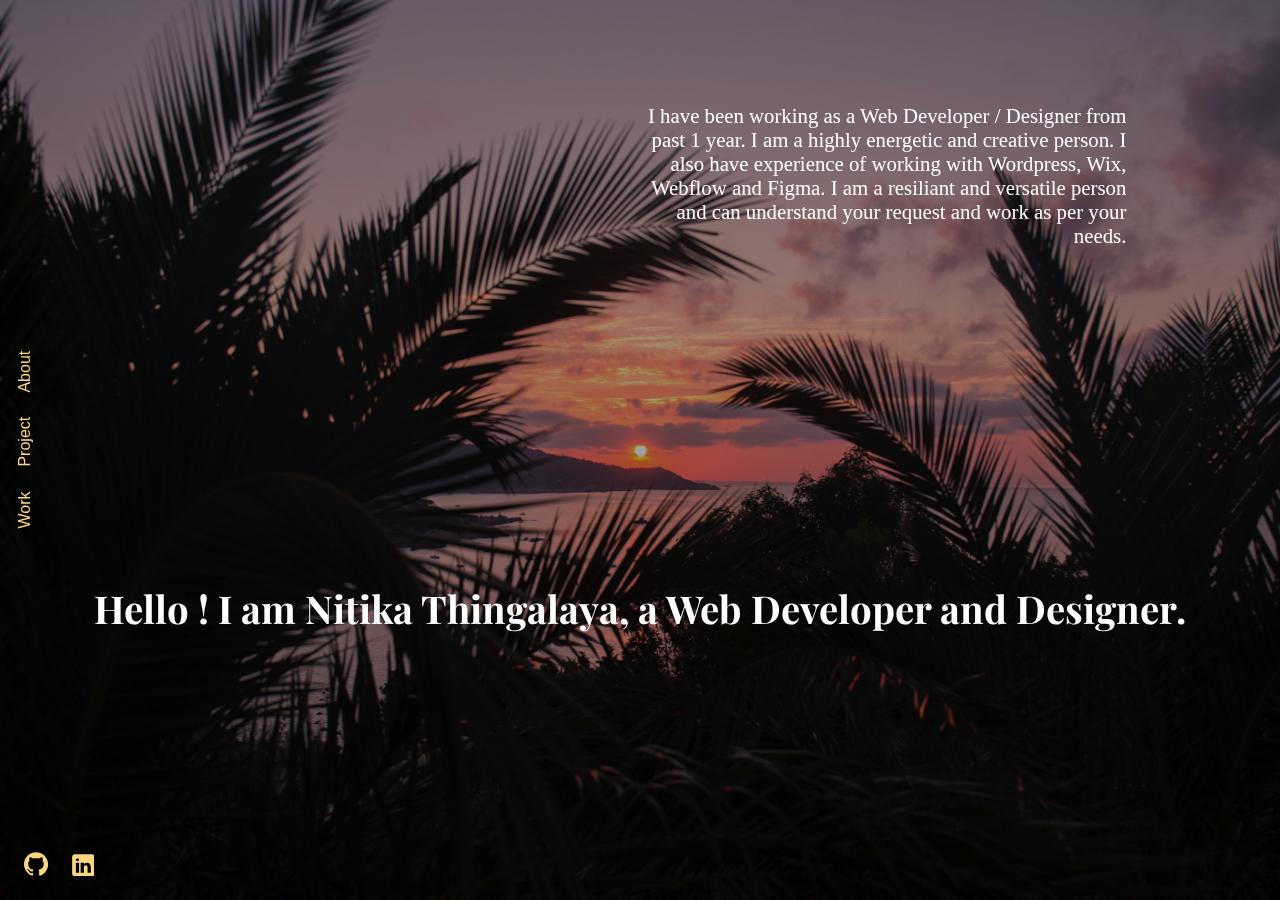
<file: main.html>
<!DOCTYPE html>
<html lang="en" class="no-js">
	<head>
		<meta charset="UTF-8" />
		<meta name="viewport" content="width=device-width, initial-scale=1">
		<title>Home | Nitika Thingalaya</title>
		<meta name="description" content="Get a small introduction about me" />
		<meta name="keywords" content="portfolio, best portfolio, ui/ux, Designer,web designer,website" />
		<meta name="author" content="Nitika Thingalaya" />
		<link rel="shortcut icon" href="faviconNT.png">
		<link href="https://fonts.googleapis.com/css?family=IM+Fell+English|Playfair+Display:900" rel="stylesheet">
		<link rel="stylesheet" type="text/css" href="base.css" />
		<link rel="stylesheet" type="text/css" href="main.css" />
		
		<script>document.documentElement.className="js";var supportsCssVars=function(){var e,t=document.createElement("style");return t.innerHTML="root: { --tmp-var: bold; }",document.head.appendChild(t),e=!!(window.CSS&&window.CSS.supports&&window.CSS.supports("font-weight","var(--tmp-var)")),t.parentNode.removeChild(t),e};supportsCssVars()||alert("Please view this demo in a modern browser that supports CSS Variables.");</script>
	</head>
	<body class="demo-1 loading">
		<svg class="hidden">
			<symbol id="icon-arrow" viewBox="0 0 24 24">
				<title>arrow</title>
				<polygon points="6.3,12.8 20.9,12.8 20.9,11.2 6.3,11.2 10.2,7.2 9,6 3.1,12 9,18 10.2,16.8 "/>
			</symbol>
			<symbol id="icon-drop" viewBox="0 0 24 24">
				<title>drop</title>
				<path d="M12,21c-3.6,0-6.6-3-6.6-6.6C5.4,11,10.8,4,11.4,3.2C11.6,3.1,11.8,3,12,3s0.4,0.1,0.6,0.3c0.6,0.8,6.1,7.8,6.1,11.2C18.6,18.1,15.6,21,12,21zM12,4.8c-1.8,2.4-5.2,7.4-5.2,9.6c0,2.9,2.3,5.2,5.2,5.2s5.2-2.3,5.2-5.2C17.2,12.2,13.8,7.3,12,4.8z"/><path d="M12,18.2c-0.4,0-0.7-0.3-0.7-0.7s0.3-0.7,0.7-0.7c1.3,0,2.4-1.1,2.4-2.4c0-0.4,0.3-0.7,0.7-0.7c0.4,0,0.7,0.3,0.7,0.7C15.8,16.5,14.1,18.2,12,18.2z"/>
			</symbol>
			<symbol id="icon-github" viewBox="0 0 32.6 31.8">
				<title>github</title>
				<path d="M16.3,0C7.3,0,0,7.3,0,16.3c0,7.2,4.7,13.3,11.1,15.5c0.8,0.1,1.1-0.4,1.1-0.8c0-0.4,0-1.4,0-2.8c-4.5,1-5.5-2.2-5.5-2.2c-0.7-1.9-1.8-2.4-1.8-2.4c-1.5-1,0.1-1,0.1-1c1.6,0.1,2.5,1.7,2.5,1.7c1.5,2.5,3.8,1.8,4.7,1.4c0.1-1.1,0.6-1.8,1-2.2c-3.6-0.4-7.4-1.8-7.4-8.1c0-1.8,0.6-3.2,1.7-4.4C7.4,10.7,6.8,9,7.7,6.8c0,0,1.4-0.4,4.5,1.7c1.3-0.4,2.7-0.5,4.1-0.5c1.4,0,2.8,0.2,4.1,0.5c3.1-2.1,4.5-1.7,4.5-1.7c0.9,2.2,0.3,3.9,0.2,4.3c1,1.1,1.7,2.6,1.7,4.4c0,6.3-3.8,7.6-7.4,8c0.6,0.5,1.1,1.5,1.1,3c0,2.2,0,3.9,0,4.5c0,0.4,0.3,0.9,1.1,0.8c6.5-2.2,11.1-8.3,11.1-15.5C32.6,7.3,25.3,0,16.3,0z"/>
			</symbol>
			<symbol id="icon-linkedin" viewBox="0 0 45 45">
				<title>github</title>
				<path d="M41,4H9C6.24,4,4,6.24,4,9v32c0,2.76,2.24,5,5,5h32c2.76,0,5-2.24,5-5V9C46,6.24,43.76,4,41,4z M17,20v19h-6V20H17z M11,14.47c0-1.4,1.2-2.47,3-2.47s2.93,1.07,3,2.47c0,1.4-1.12,2.53-3,2.53C12.2,17,11,15.87,11,14.47z M39,39h-6c0,0,0-9.26,0-10 c0-2-1-4-3.5-4.04h-0.08C27,24.96,26,27.02,26,29c0,0.91,0,10,0,10h-6V20h6v2.56c0,0,1.93-2.56,5.81-2.56 c3.97,0,7.19,2.73,7.19,8.26V39z"></path></symbol>
		</svg>
		<main>
			
			
			<div class="content content--fixed">
				
				<a class="github" href="https://github.com/niitiikaa/" title="Find more project on GitHub"><svg class="icon icon--github"><use xlink:href="#icon-github"></use></svg></a>
				<a class="linkedin" href="https://www.linkedin.com/in/nitika-thingalaya-54706b1aa/" title="Find me on LinkedIn"><svg class="icon icon--linkedin"><use xlink:href="#icon-linkedin"></use></svg></a>
			
				
			</div>
			
			<div class="content">

				
				<div class="glitch">
					<div class="glitch__img"></div>
					<div class="glitch__img"></div>
					<div class="glitch__img"></div>
					<div class="glitch__img"></div>
					<div class="glitch__img"></div>
				</div>
				
				<div class="frame">
					
					<div class="frame__links">
						<a href="../work/index.html">Work</a>
						<a href="../work/index.html">Project</a>
						<a href="../about/index.html">About</a>
					</div>
				</div>


				<h2 class="content__title">Hello ! I am Nitika Thingalaya, a Web Developer and Designer.</h2>
				
				<p class="content__text">I have been working as a Web Developer / Designer from past 1 year. I am a highly energetic and creative person. I also have experience of working with Wordpress, Wix, Webflow and Figma. I am a resiliant and versatile person and can understand your request and work as per your needs.</p>
			</div>
			
		</main>
		<script src="imagesloaded.pkgd.min.js"></script>
		<script src="demo.js"></script>
		
	</body>
</html>
</file>
<file: base.css>
article,aside,details,figcaption,figure,footer,header,hgroup,main,nav,section,summary{display:block;}audio,canvas,video{display:inline-block;}audio:not([controls]){display:none;height:0;}[hidden]{display:none;}html{font-family:sans-serif;-ms-text-size-adjust:100%;-webkit-text-size-adjust:100%;}body{margin:0;}a:focus{outline:thin dotted;}a:active,a:hover{outline:0;}h1{font-size:2em;margin:0.67em 0;}abbr[title]{border-bottom:1px dotted;}b,strong{font-weight:bold;}dfn{font-style:italic;}hr{-moz-box-sizing:content-box;box-sizing:content-box;height:0;}mark{background:#ff0;color:#000;}code,kbd,pre,samp{font-family:monospace,serif;font-size:1em;}pre{white-space:pre-wrap;}q{quotes:"\201C" "\201D" "\2018" "\2019";}small{font-size:80%;}sub,sup{font-size:75%;line-height:0;position:relative;vertical-align:baseline;}sup{top:-0.5em;}sub{bottom:-0.25em;}img{border:0;}svg:not(:root){overflow:hidden;}figure{margin:0;}fieldset{border:1px solid #c0c0c0;margin:0 2px;padding:0.35em 0.625em 0.75em;}legend{border:0;padding:0;}button,input,select,textarea{font-family:inherit;font-size:100%;margin:0;}button,input{line-height:normal;}button,select{text-transform:none;}button,html input[type="button"],input[type="reset"],input[type="submit"]{-webkit-appearance:button;cursor:pointer;}button[disabled],html input[disabled]{cursor:default;}input[type="checkbox"],input[type="radio"]{box-sizing:border-box;padding:0;}input[type="search"]{-webkit-appearance:textfield;-moz-box-sizing:content-box;-webkit-box-sizing:content-box;box-sizing:content-box;}input[type="search"]::-webkit-search-cancel-button,input[type="search"]::-webkit-search-decoration{-webkit-appearance:none;}button::-moz-focus-inner,input::-moz-focus-inner{border:0;padding:0;}textarea{overflow:auto;vertical-align:top;}table{border-collapse:collapse;border-spacing:0;}
*,
*::after,
*::before {
	box-sizing: border-box;
}

html {
	background: #1d2121;
}

body {
	font-family: -apple-system, BlinkMacSystemFont, "Segoe UI", Helvetica, Arial, sans-serif;
	min-height: 100vh;
	color: #57585c;
	color: var(--color-text);
	background-color: #fff;
	background-color: var(--color-bg);
	-webkit-font-smoothing: antialiased;
	-moz-osx-font-smoothing: grayscale;
}

/* Fade effect */
.js body {
	opacity: 0;
	transition: opacity 0.3s;
}

.js body.render {
	opacity: 1;
}

/* Page Loader */
.js .loading::before {
	content: '';
	position: fixed;
	z-index: 100000;
	top: 0;
	left: 0;
	width: 100%;
	height: 100%;
	background: var(--color-bg);
}

.js .loading::after {
	content: '';
	position: fixed;
	z-index: 100000;
	top: 50%;
	left: 50%;
	width: 60px;
	height: 60px;
	margin: -30px 0 0 -30px;
	pointer-events: none;
	border-radius: 50%;
	opacity: 0.4;
	background: var(--color-link);
	animation: loaderAnim 0.7s linear infinite alternate forwards;
}


.frame {
	
	left: 0;
	position: fixed;
	z-index: 1000;
	-webkit-writing-mode: vertical-lr;
	-ms-writing-mode: tb-lr;
	writing-mode: vertical-lr;
	padding: 1rem;
	transform: rotate(180deg);
}

.frame a {
	text-decoration: underline;
	margin-top: 20px;
}

.frame a:hover,
.frame a:focus {
	text-decoration: none;
}


.frame__links {
	display: inline;
}

.frame__links a:not(:last-child) {
	margin-right: 1rem;
}
@keyframes loaderAnim {
	to {
		opacity: 1;
		transform: scale3d(0.5,0.5,1);
	}
}

a {
	text-decoration: none;
	color: var(--color-link);
	outline: none;
}

a:hover,
a:focus {
	color: var(--color-link-hover);
	outline: none;
}

.hidden {
	position: absolute;
	overflow: hidden;
	width: 0;
	height: 0;
	pointer-events: none;
}



@supports(-webkit-clip-path: polygon(0 0, 100% 0, 100% 75%, 0 100%)) or (clip-path: polygon(0 0, 100% 0, 100% 75%, 0 100%)) {
	
}

/* Icons */
.icon {
	display: block;
	width: 1.5em;
	height: 1.5em;
	margin: 0 auto;
	fill: currentColor;
}

.icon--keyboard {
	display: none;
}

main {
	position: relative;
	width: 100%;
}

.content {
	position: relative;
	display: flex;
	justify-content: center;
	align-items: center;
	margin: 0 auto;
	min-height: 100vh;
}

.content--fixed {
	position: fixed;
	z-index: 10000;
	top: 0;
	left: 0;
	display: grid;
	align-content: space-between;
	width: 100%;
	max-width: none;
	min-height: 0;
	height: 100vh;
	padding: 1.5em;
	pointer-events: none;
	grid-template-columns: 50% 50%;
	grid-template-rows: auto auto 4em;
	grid-template-areas: 'header header'
	'... ...'
	'github demos';
}

.content--fixed a {
	pointer-events: auto;
}

.content--top {
	padding: 1.5em 2em 1.5em 1.5em;
	justify-content: flex-start;
	min-height: 0;
	position: relative;
}


.github {
	display: block;
	align-self: end;
	grid-area: github;
	justify-self: start;
}

.linkedin {
	position: fixed;
	bottom: 24px;
	left: 70px;
	
}

.content--top .github {
	align-self: center;
	margin: 0 1em 0 auto;
}




@media screen and (max-width: 55em) {
	
	.content {
		flex-direction: column;
		height: auto;
		min-height: 0;
	}
	.github {
		position: fixed;
		bottom: 20px;
		right: 20px;
		
	}
	.linkedin {
		
		bottom: 20px;
		left: 20px;
		
	}

	.frame {
		position: absolute;
		bottom: 0;
		right: 0;
		transform: rotate(270deg);
		align-items: center;
	
	}
	
	
}
</file>
<file: main.css>
.demo-1 {
	--color-text: #fff;
	--color-bg: #000;
	--color-link: #f9d77e;
	--color-link-hover: #fff;
	--color-info: #efc453;
	--glitch-width: 100vw;
	--glitch-height: 100vh;
	--gap-horizontal: 10px;
	--gap-vertical: 5px;
	--time-anim: 4s;
	--delay-anim: 2s;
	--blend-mode-1: none;
	--blend-mode-2: none;
	--blend-mode-3: none;
	--blend-mode-4: none;
	--blend-mode-5: overlay;
	--blend-color-1: transparent;
	--blend-color-2: transparent;
	--blend-color-3: transparent;
	--blend-color-4: transparent;
	--blend-color-5: #af4949;
}

.imgloaded .content__title,
.imgloaded .content__text {
	animation-name: glitch-anim-text;
	animation-duration: var(--time-anim);
	animation-timing-function: linear;
	animation-iteration-count: infinite;
}

.content__title {
	font-size: 3vw;
	margin: 35vh 0 0 0;
	position: relative;
	font-family: 'Playfair Display', serif;
	animation-delay: calc(var(--delay-anim) + var(--time-anim) * 0.2);
}



.content__text {
	font-family: 'IM Fell English', serif;
	position: absolute;
	font-size: 1.3em;
	top: 4em;
	right: 12vw;
	max-width: 500px;
	text-align: right;
	font-weight: 400;
	animation-delay: calc(var(--delay-anim) + var(--time-anim) * 0.25);
}

@media screen and (max-width: 55em) {
	
	.content__title {
		position: relative;
		right: auto;
		top: auto;
		font-size: 1.5em;
		padding: 0 1em;
		text-align: center;
		font-family: 'Playfair Display', serif;
	}
	
	.content__text {
		position: relative;
		right: auto;
		top: auto;
		font-size: 1.1em;
		padding: 0 1em;
		text-align: center;
	}
}

/* Glitch styles */
.glitch {
	position: absolute;
	top: 0;
	left: 0;
	width: var(--glitch-width);
	height: var(--glitch-height);
	overflow: hidden;
}

.glitch__img {
	position: absolute;
	top: calc(-1 * var(--gap-vertical));
	left: calc(-1 * var(--gap-horizontal));
	width: calc(100% + var(--gap-horizontal) * 2);
	height: calc(100% + var(--gap-vertical) * 2);
	background: url(alexander-popov-5tsvxCrFi_I-unsplash.jpg) no-repeat 50% 0;
	background-color: var(--blend-color-1);
	background-size: cover;
	transform: translate3d(0,0,0);
	background-blend-mode: var(--blend-mode-1);
	opacity: 65%;
}

.glitch__img:nth-child(n+2) {
	opacity: 0;
}

.imgloaded .glitch__img:nth-child(n+2) {
	animation-duration: var(--time-anim);
	animation-delay: var(--delay-anim);
	animation-timing-function: linear;
	animation-iteration-count: infinite;
}

.imgloaded .glitch__img:nth-child(2) {
	background-color: var(--blend-color-2);
	background-blend-mode: var(--blend-mode-2);
	animation-name: glitch-anim-1;
}

.imgloaded .glitch__img:nth-child(3) {
	background-color: var(--blend-color-3);
	background-blend-mode: var(--blend-mode-3);
	animation-name: glitch-anim-2;
}

.imgloaded .glitch__img:nth-child(4) {
	background-color: var(--blend-color-4);
	background-blend-mode: var(--blend-mode-4);
	animation-name: glitch-anim-3;
}

.imgloaded .glitch__img:nth-child(5) {
	background-color: var(--blend-color-5);
	background-blend-mode: var(--blend-mode-5);
	animation-name: glitch-anim-flash;
}

/* Animations */

@keyframes glitch-anim-1 {
	0% { 
		opacity: 1;
		transform: translate3d(var(--gap-horizontal),0,0);
		-webkit-clip-path: polygon(0 2%, 100% 2%, 100% 5%, 0 5%);
		clip-path: polygon(0 2%, 100% 2%, 100% 5%, 0 5%);
	}
	2% {
		-webkit-clip-path: polygon(0 15%, 100% 15%, 100% 15%, 0 15%);
		clip-path: polygon(0 15%, 100% 15%, 100% 15%, 0 15%);
	}
	4% {
		-webkit-clip-path: polygon(0 10%, 100% 10%, 100% 20%, 0 20%);
		clip-path: polygon(0 10%, 100% 10%, 100% 20%, 0 20%);
	}
	6% {
		-webkit-clip-path: polygon(0 1%, 100% 1%, 100% 2%, 0 2%);
		clip-path: polygon(0 1%, 100% 1%, 100% 2%, 0 2%);
	}
	8% {
		-webkit-clip-path: polygon(0 33%, 100% 33%, 100% 33%, 0 33%);
		clip-path: polygon(0 33%, 100% 33%, 100% 33%, 0 33%);
	}
	10% {
		-webkit-clip-path: polygon(0 44%, 100% 44%, 100% 44%, 0 44%);
		clip-path: polygon(0 44%, 100% 44%, 100% 44%, 0 44%);
	}
	12% {
		-webkit-clip-path: polygon(0 50%, 100% 50%, 100% 20%, 0 20%);
		clip-path: polygon(0 50%, 100% 50%, 100% 20%, 0 20%);
	}
	14% {
		-webkit-clip-path: polygon(0 70%, 100% 70%, 100% 70%, 0 70%);
		clip-path: polygon(0 70%, 100% 70%, 100% 70%, 0 70%);
	}
	16% {
		-webkit-clip-path: polygon(0 80%, 100% 80%, 100% 80%, 0 80%);
		clip-path: polygon(0 80%, 100% 80%, 100% 80%, 0 80%);
	}
	18% {
		-webkit-clip-path: polygon(0 50%, 100% 50%, 100% 55%, 0 55%);
		clip-path: polygon(0 50%, 100% 50%, 100% 55%, 0 55%);
	}
	20% {
		-webkit-clip-path: polygon(0 70%, 100% 70%, 100% 80%, 0 80%);
		clip-path: polygon(0 70%, 100% 70%, 100% 80%, 0 80%);
	}
	21.9% {
		opacity: 1;
		transform: translate3d(var(--gap-horizontal),0,0);
	}
	22%, 100% {
		opacity: 0;
		transform: translate3d(0,0,0);
		-webkit-clip-path: polygon(0 0, 0 0, 0 0, 0 0);
		clip-path: polygon(0 0, 0 0, 0 0, 0 0);
	}
}

@keyframes glitch-anim-2 {
	0% { 
		opacity: 1;
		transform: translate3d(calc(-1 * var(--gap-horizontal)),0,0);
		-webkit-clip-path: polygon(0 25%, 100% 25%, 100% 30%, 0 30%);
		clip-path: polygon(0 25%, 100% 25%, 100% 30%, 0 30%);
	}
	3% {
		-webkit-clip-path: polygon(0 3%, 100% 3%, 100% 3%, 0 3%);
		clip-path: polygon(0 3%, 100% 3%, 100% 3%, 0 3%);
	}
	5% {
		-webkit-clip-path: polygon(0 5%, 100% 5%, 100% 20%, 0 20%);
		clip-path: polygon(0 5%, 100% 5%, 100% 20%, 0 20%);
	}
	7% {
		-webkit-clip-path: polygon(0 20%, 100% 20%, 100% 20%, 0 20%);
		clip-path: polygon(0 20%, 100% 20%, 100% 20%, 0 20%);
	}
	9% {
		-webkit-clip-path: polygon(0 40%, 100% 40%, 100% 40%, 0 40%);
		clip-path: polygon(0 40%, 100% 40%, 100% 40%, 0 40%);
	}
	11% {
		-webkit-clip-path: polygon(0 52%, 100% 52%, 100% 59%, 0 59%);
		clip-path: polygon(0 52%, 100% 52%, 100% 59%, 0 59%);
	}
	13% {
		-webkit-clip-path: polygon(0 60%, 100% 60%, 100% 60%, 0 60%);
		clip-path: polygon(0 60%, 100% 60%, 100% 60%, 0 60%);
	}
	15% {
		-webkit-clip-path: polygon(0 75%, 100% 75%, 100% 75%, 0 75%);
		clip-path: polygon(0 75%, 100% 75%, 100% 75%, 0 75%);
	}
	17% {
		-webkit-clip-path: polygon(0 65%, 100% 65%, 100% 40%, 0 40%);
		clip-path: polygon(0 65%, 100% 65%, 100% 40%, 0 40%);
	}
	19% {
		-webkit-clip-path: polygon(0 45%, 100% 45%, 100% 50%, 0 50%);
		clip-path: polygon(0 45%, 100% 45%, 100% 50%, 0 50%);
	}
	20% {
		-webkit-clip-path: polygon(0 14%, 100% 14%, 100% 33%, 0 33%);
		clip-path: polygon(0 14%, 100% 14%, 100% 33%, 0 33%);
	}
	21.9% {
		opacity: 1;
		transform: translate3d(calc(-1 * var(--gap-horizontal)),0,0);
	}
	22%, 100% {
		opacity: 0;
		transform: translate3d(0,0,0);
		-webkit-clip-path: polygon(0 0, 0 0, 0 0, 0 0);
		clip-path: polygon(0 0, 0 0, 0 0, 0 0);
	}
}

@keyframes glitch-anim-3 {
	0% { 
		opacity: 1;
		transform: translate3d(0, calc(-1 * var(--gap-vertical)), 0) scale3d(-1,-1,1);
		-webkit-clip-path: polygon(0 1%, 100% 1%, 100% 3%, 0 3%);
		clip-path: polygon(0 1%, 100% 1%, 100% 3%, 0 3%);
	}
	1.5% {
		-webkit-clip-path: polygon(0 10%, 100% 10%, 100% 9%, 0 9%);
		clip-path: polygon(0 10%, 100% 10%, 100% 9%, 0 9%);
	}
	2% {
		-webkit-clip-path: polygon(0 5%, 100% 5%, 100% 6%, 0 6%);
		clip-path: polygon(0 5%, 100% 5%, 100% 6%, 0 6%);
	}
	2.5% {
		-webkit-clip-path: polygon(0 20%, 100% 20%, 100% 20%, 0 20%);
		clip-path: polygon(0 20%, 100% 20%, 100% 20%, 0 20%);
	}
	3% {
		-webkit-clip-path: polygon(0 10%, 100% 10%, 100% 10%, 0 10%);
		clip-path: polygon(0 10%, 100% 10%, 100% 10%, 0 10%);
	}
	5% {
		-webkit-clip-path: polygon(0 30%, 100% 30%, 100% 25%, 0 25%);
		clip-path: polygon(0 30%, 100% 30%, 100% 25%, 0 25%);
	}
	5.5% {
		-webkit-clip-path: polygon(0 15%, 100% 15%, 100% 16%, 0 16%);
		clip-path: polygon(0 15%, 100% 15%, 100% 16%, 0 16%);
	}
	7% {
		-webkit-clip-path: polygon(0 40%, 100% 40%, 100% 39%, 0 39%);
		clip-path: polygon(0 40%, 100% 40%, 100% 39%, 0 39%);
	}
	8% {
		-webkit-clip-path: polygon(0 20%, 100% 20%, 100% 21%, 0 21%);
		clip-path: polygon(0 20%, 100% 20%, 100% 21%, 0 21%);
	}
	9% {
		-webkit-clip-path: polygon(0 60%, 100% 60%, 100% 55%, 0 55%);
		clip-path: polygon(0 60%, 100% 60%, 100% 55%, 0 55%);
	}
	10.5% {
		-webkit-clip-path: polygon(0 30%, 100% 30%, 100% 31%, 0 31%);
		clip-path: polygon(0 30%, 100% 30%, 100% 31%, 0 31%);
	}
	11% {
		-webkit-clip-path: polygon(0 70%, 100% 70%, 100% 69%, 0 69%);
		clip-path: polygon(0 70%, 100% 70%, 100% 69%, 0 69%);
	}
	13% {
		-webkit-clip-path: polygon(0 40%, 100% 40%, 100% 41%, 0 41%);
		clip-path: polygon(0 40%, 100% 40%, 100% 41%, 0 41%);
	}
	14% {
		-webkit-clip-path: polygon(0 80%, 100% 80%, 100% 75%, 0 75%);
		clip-path: polygon(0 80%, 100% 80%, 100% 75%, 0 75%);
	}
	14.5% {
		-webkit-clip-path: polygon(0 50%, 100% 50%, 100% 51%, 0 51%);
		clip-path: polygon(0 50%, 100% 50%, 100% 51%, 0 51%);
	}
	15% {
		-webkit-clip-path: polygon(0 90%, 100% 90%, 100% 90%, 0 90%);
		clip-path: polygon(0 90%, 100% 90%, 100% 90%, 0 90%);
	}
	16% {
		-webkit-clip-path: polygon(0 60%, 100% 60%, 100% 60%, 0 60%);
		clip-path: polygon(0 60%, 100% 60%, 100% 60%, 0 60%);
	}
	18% {
		-webkit-clip-path: polygon(0 100%, 100% 100%, 100% 99%, 0 99%);
		clip-path: polygon(0 100%, 100% 100%, 100% 99%, 0 99%);
	}
	20% {
		-webkit-clip-path: polygon(0 70%, 100% 70%, 100% 71%, 0 71%);
		clip-path: polygon(0 70%, 100% 70%, 100% 71%, 0 71%);
	}
	21.9% {
		opacity: 1;
		transform: translate3d(0, calc(-1 * var(--gap-vertical)), 0) scale3d(-1,-1,1);
	}
	22%, 100% {
		opacity: 0;
		transform: translate3d(0,0,0);
		-webkit-clip-path: polygon(0 0, 0 0, 0 0, 0 0);
		clip-path: polygon(0 0, 0 0, 0 0, 0 0);
	}
}

@keyframes glitch-anim-text {
	0% { 
		transform: translate3d(calc(-1 * var(--gap-horizontal)),0,0) scale3d(-1,-1,1);
		-webkit-clip-path: polygon(0 20%, 100% 20%, 100% 21%, 0 21%);
		clip-path: polygon(0 20%, 100% 20%, 100% 21%, 0 21%);
	}
	2% {
		-webkit-clip-path: polygon(0 33%, 100% 33%, 100% 33%, 0 33%);
		clip-path: polygon(0 33%, 100% 33%, 100% 33%, 0 33%);
	}
	4% {
		-webkit-clip-path: polygon(0 44%, 100% 44%, 100% 44%, 0 44%);
		clip-path: polygon(0 44%, 100% 44%, 100% 44%, 0 44%);
	}
	5% {
		-webkit-clip-path: polygon(0 50%, 100% 50%, 100% 20%, 0 20%);
		clip-path: polygon(0 50%, 100% 50%, 100% 20%, 0 20%);
	}
	6% {
		-webkit-clip-path: polygon(0 70%, 100% 70%, 100% 70%, 0 70%);
		clip-path: polygon(0 70%, 100% 70%, 100% 70%, 0 70%);
	}
	7% {
		-webkit-clip-path: polygon(0 80%, 100% 80%, 100% 80%, 0 80%);
		clip-path: polygon(0 80%, 100% 80%, 100% 80%, 0 80%);
	}
	8% {
		-webkit-clip-path: polygon(0 50%, 100% 50%, 100% 55%, 0 55%);
		clip-path: polygon(0 50%, 100% 50%, 100% 55%, 0 55%);
	}
	9% {
		-webkit-clip-path: polygon(0 70%, 100% 70%, 100% 80%, 0 80%);
		clip-path: polygon(0 70%, 100% 70%, 100% 80%, 0 80%);
	}
	9.9% {
		transform: translate3d(calc(-1 * var(--gap-horizontal)),0,0) scale3d(-1,-1,1);
	}
	10%, 100% {
		transform: translate3d(0,0,0) scale3d(1,1,1);
		-webkit-clip-path: polygon(0 0, 100% 0, 100% 100%, 0% 100%);
		clip-path: polygon(0 0, 100% 0, 100% 100%, 0% 100%);
	}
}

/* Flash */
@keyframes glitch-anim-flash {
	0%, 5% { 
		opacity: 0.2; 
		transform: translate3d(var(--gap-horizontal), var(--gap-vertical), 0);
	}
	5.5%, 100% {
		opacity: 0;
		transform: translate3d(0, 0, 0);
	}
}
</file>
<file: home/base.css>
article,aside,details,figcaption,figure,footer,header,hgroup,main,nav,section,summary{display:block;}audio,canvas,video{display:inline-block;}audio:not([controls]){display:none;height:0;}[hidden]{display:none;}html{font-family:sans-serif;-ms-text-size-adjust:100%;-webkit-text-size-adjust:100%;}body{margin:0;}a:focus{outline:thin dotted;}a:active,a:hover{outline:0;}h1{font-size:2em;margin:0.67em 0;}abbr[title]{border-bottom:1px dotted;}b,strong{font-weight:bold;}dfn{font-style:italic;}hr{-moz-box-sizing:content-box;box-sizing:content-box;height:0;}mark{background:#ff0;color:#000;}code,kbd,pre,samp{font-family:monospace,serif;font-size:1em;}pre{white-space:pre-wrap;}q{quotes:"\201C" "\201D" "\2018" "\2019";}small{font-size:80%;}sub,sup{font-size:75%;line-height:0;position:relative;vertical-align:baseline;}sup{top:-0.5em;}sub{bottom:-0.25em;}img{border:0;}svg:not(:root){overflow:hidden;}figure{margin:0;}fieldset{border:1px solid #c0c0c0;margin:0 2px;padding:0.35em 0.625em 0.75em;}legend{border:0;padding:0;}button,input,select,textarea{font-family:inherit;font-size:100%;margin:0;}button,input{line-height:normal;}button,select{text-transform:none;}button,html input[type="button"],input[type="reset"],input[type="submit"]{-webkit-appearance:button;cursor:pointer;}button[disabled],html input[disabled]{cursor:default;}input[type="checkbox"],input[type="radio"]{box-sizing:border-box;padding:0;}input[type="search"]{-webkit-appearance:textfield;-moz-box-sizing:content-box;-webkit-box-sizing:content-box;box-sizing:content-box;}input[type="search"]::-webkit-search-cancel-button,input[type="search"]::-webkit-search-decoration{-webkit-appearance:none;}button::-moz-focus-inner,input::-moz-focus-inner{border:0;padding:0;}textarea{overflow:auto;vertical-align:top;}table{border-collapse:collapse;border-spacing:0;}
*,
*::after,
*::before {
	box-sizing: border-box;
}

html {
	background: #1d2121;
}

body {
	font-family: -apple-system, BlinkMacSystemFont, "Segoe UI", Helvetica, Arial, sans-serif;
	min-height: 100vh;
	color: #57585c;
	color: var(--color-text);
	background-color: #fff;
	background-color: var(--color-bg);
	-webkit-font-smoothing: antialiased;
	-moz-osx-font-smoothing: grayscale;
}

/* Fade effect */
.js body {
	opacity: 0;
	transition: opacity 0.3s;
}

.js body.render {
	opacity: 1;
}

/* Page Loader */
.js .loading::before {
	content: '';
	position: fixed;
	z-index: 100000;
	top: 0;
	left: 0;
	width: 100%;
	height: 100%;
	background: var(--color-bg);
}

.js .loading::after {
	content: '';
	position: fixed;
	z-index: 100000;
	top: 50%;
	left: 50%;
	width: 60px;
	height: 60px;
	margin: -30px 0 0 -30px;
	pointer-events: none;
	border-radius: 50%;
	opacity: 0.4;
	background: var(--color-link);
	animation: loaderAnim 0.7s linear infinite alternate forwards;
}


.frame {
	
	left: 0;
	position: fixed;
	z-index: 1000;
	-webkit-writing-mode: vertical-lr;
	-ms-writing-mode: tb-lr;
	writing-mode: vertical-lr;
	padding: 1rem;
	transform: rotate(180deg);
}

.frame a {
	text-decoration: underline;
	margin-top: 20px;
}

.frame a:hover,
.frame a:focus {
	text-decoration: none;
}


.frame__links {
	display: inline;
}

.frame__links a:not(:last-child) {
	margin-right: 1rem;
}
@keyframes loaderAnim {
	to {
		opacity: 1;
		transform: scale3d(0.5,0.5,1);
	}
}

a {
	text-decoration: none;
	color: var(--color-link);
	outline: none;
}

a:hover,
a:focus {
	color: var(--color-link-hover);
	outline: none;
}

.hidden {
	position: absolute;
	overflow: hidden;
	width: 0;
	height: 0;
	pointer-events: none;
}



@supports(-webkit-clip-path: polygon(0 0, 100% 0, 100% 75%, 0 100%)) or (clip-path: polygon(0 0, 100% 0, 100% 75%, 0 100%)) {
	
}

/* Icons */
.icon {
	display: block;
	width: 1.5em;
	height: 1.5em;
	margin: 0 auto;
	fill: currentColor;
}

.icon--keyboard {
	display: none;
}

main {
	position: relative;
	width: 100%;
}

.content {
	position: relative;
	display: flex;
	justify-content: center;
	align-items: center;
	margin: 0 auto;
	min-height: 100vh;
}

.content--fixed {
	position: fixed;
	z-index: 10000;
	top: 0;
	left: 0;
	display: grid;
	align-content: space-between;
	width: 100%;
	max-width: none;
	min-height: 0;
	height: 100vh;
	padding: 1.5em;
	pointer-events: none;
	grid-template-columns: 50% 50%;
	grid-template-rows: auto auto 4em;
	grid-template-areas: 'header header'
	'... ...'
	'github demos';
}

.content--fixed a {
	pointer-events: auto;
}

.content--top {
	padding: 1.5em 2em 1.5em 1.5em;
	justify-content: flex-start;
	min-height: 0;
	position: relative;
}


.github {
	display: block;
	align-self: end;
	grid-area: github;
	justify-self: start;
}

.linkedin {
	position: fixed;
	bottom: 24px;
	left: 70px;
	
}

.content--top .github {
	align-self: center;
	margin: 0 1em 0 auto;
}




@media screen and (max-width: 55em) {
	
	.content {
		flex-direction: column;
		height: auto;
		min-height: 0;
	}
	.github {
		position: fixed;
		bottom: 20px;
		right: 20px;
		
	}
	.linkedin {
		
		bottom: 20px;
		left: 20px;
		
	}

	.frame {
		position: absolute;
		bottom: 0;
		right: 0;
		transform: rotate(270deg);
		align-items: center;
	
	}
	
	
}
</file>
<file: home/main.css>
.demo-1 {
	--color-text: #fff;
	--color-bg: #000;
	--color-link: #f9d77e;
	--color-link-hover: #fff;
	--color-info: #efc453;
	--glitch-width: 100vw;
	--glitch-height: 100vh;
	--gap-horizontal: 10px;
	--gap-vertical: 5px;
	--time-anim: 4s;
	--delay-anim: 2s;
	--blend-mode-1: none;
	--blend-mode-2: none;
	--blend-mode-3: none;
	--blend-mode-4: none;
	--blend-mode-5: overlay;
	--blend-color-1: transparent;
	--blend-color-2: transparent;
	--blend-color-3: transparent;
	--blend-color-4: transparent;
	--blend-color-5: #af4949;
}

.imgloaded .content__title,
.imgloaded .content__text {
	animation-name: glitch-anim-text;
	animation-duration: var(--time-anim);
	animation-timing-function: linear;
	animation-iteration-count: infinite;
}

.content__title {
	font-size: 3vw;
	margin: 35vh 0 0 0;
	position: relative;
	font-family: 'Playfair Display', serif;
	animation-delay: calc(var(--delay-anim) + var(--time-anim) * 0.2);
}



.content__text {
	font-family: 'IM Fell English', serif;
	position: absolute;
	font-size: 1.3em;
	top: 4em;
	right: 12vw;
	max-width: 500px;
	text-align: right;
	font-weight: 400;
	animation-delay: calc(var(--delay-anim) + var(--time-anim) * 0.25);
}

@media screen and (max-width: 55em) {
	
	.content__title {
		position: relative;
		right: auto;
		top: auto;
		font-size: 1.5em;
		padding: 0 1em;
		text-align: center;
		font-family: 'Playfair Display', serif;
	}
	
	.content__text {
		position: relative;
		right: auto;
		top: auto;
		font-size: 1.1em;
		padding: 0 1em;
		text-align: center;
	}
}

/* Glitch styles */
.glitch {
	position: absolute;
	top: 0;
	left: 0;
	width: var(--glitch-width);
	height: var(--glitch-height);
	overflow: hidden;
}

.glitch__img {
	position: absolute;
	top: calc(-1 * var(--gap-vertical));
	left: calc(-1 * var(--gap-horizontal));
	width: calc(100% + var(--gap-horizontal) * 2);
	height: calc(100% + var(--gap-vertical) * 2);
	background: url(alexander-popov-5tsvxCrFi_I-unsplash.jpg) no-repeat 50% 0;
	background-color: var(--blend-color-1);
	background-size: cover;
	transform: translate3d(0,0,0);
	background-blend-mode: var(--blend-mode-1);
	opacity: 65%;
}

.glitch__img:nth-child(n+2) {
	opacity: 0;
}

.imgloaded .glitch__img:nth-child(n+2) {
	animation-duration: var(--time-anim);
	animation-delay: var(--delay-anim);
	animation-timing-function: linear;
	animation-iteration-count: infinite;
}

.imgloaded .glitch__img:nth-child(2) {
	background-color: var(--blend-color-2);
	background-blend-mode: var(--blend-mode-2);
	animation-name: glitch-anim-1;
}

.imgloaded .glitch__img:nth-child(3) {
	background-color: var(--blend-color-3);
	background-blend-mode: var(--blend-mode-3);
	animation-name: glitch-anim-2;
}

.imgloaded .glitch__img:nth-child(4) {
	background-color: var(--blend-color-4);
	background-blend-mode: var(--blend-mode-4);
	animation-name: glitch-anim-3;
}

.imgloaded .glitch__img:nth-child(5) {
	background-color: var(--blend-color-5);
	background-blend-mode: var(--blend-mode-5);
	animation-name: glitch-anim-flash;
}

/* Animations */

@keyframes glitch-anim-1 {
	0% { 
		opacity: 1;
		transform: translate3d(var(--gap-horizontal),0,0);
		-webkit-clip-path: polygon(0 2%, 100% 2%, 100% 5%, 0 5%);
		clip-path: polygon(0 2%, 100% 2%, 100% 5%, 0 5%);
	}
	2% {
		-webkit-clip-path: polygon(0 15%, 100% 15%, 100% 15%, 0 15%);
		clip-path: polygon(0 15%, 100% 15%, 100% 15%, 0 15%);
	}
	4% {
		-webkit-clip-path: polygon(0 10%, 100% 10%, 100% 20%, 0 20%);
		clip-path: polygon(0 10%, 100% 10%, 100% 20%, 0 20%);
	}
	6% {
		-webkit-clip-path: polygon(0 1%, 100% 1%, 100% 2%, 0 2%);
		clip-path: polygon(0 1%, 100% 1%, 100% 2%, 0 2%);
	}
	8% {
		-webkit-clip-path: polygon(0 33%, 100% 33%, 100% 33%, 0 33%);
		clip-path: polygon(0 33%, 100% 33%, 100% 33%, 0 33%);
	}
	10% {
		-webkit-clip-path: polygon(0 44%, 100% 44%, 100% 44%, 0 44%);
		clip-path: polygon(0 44%, 100% 44%, 100% 44%, 0 44%);
	}
	12% {
		-webkit-clip-path: polygon(0 50%, 100% 50%, 100% 20%, 0 20%);
		clip-path: polygon(0 50%, 100% 50%, 100% 20%, 0 20%);
	}
	14% {
		-webkit-clip-path: polygon(0 70%, 100% 70%, 100% 70%, 0 70%);
		clip-path: polygon(0 70%, 100% 70%, 100% 70%, 0 70%);
	}
	16% {
		-webkit-clip-path: polygon(0 80%, 100% 80%, 100% 80%, 0 80%);
		clip-path: polygon(0 80%, 100% 80%, 100% 80%, 0 80%);
	}
	18% {
		-webkit-clip-path: polygon(0 50%, 100% 50%, 100% 55%, 0 55%);
		clip-path: polygon(0 50%, 100% 50%, 100% 55%, 0 55%);
	}
	20% {
		-webkit-clip-path: polygon(0 70%, 100% 70%, 100% 80%, 0 80%);
		clip-path: polygon(0 70%, 100% 70%, 100% 80%, 0 80%);
	}
	21.9% {
		opacity: 1;
		transform: translate3d(var(--gap-horizontal),0,0);
	}
	22%, 100% {
		opacity: 0;
		transform: translate3d(0,0,0);
		-webkit-clip-path: polygon(0 0, 0 0, 0 0, 0 0);
		clip-path: polygon(0 0, 0 0, 0 0, 0 0);
	}
}

@keyframes glitch-anim-2 {
	0% { 
		opacity: 1;
		transform: translate3d(calc(-1 * var(--gap-horizontal)),0,0);
		-webkit-clip-path: polygon(0 25%, 100% 25%, 100% 30%, 0 30%);
		clip-path: polygon(0 25%, 100% 25%, 100% 30%, 0 30%);
	}
	3% {
		-webkit-clip-path: polygon(0 3%, 100% 3%, 100% 3%, 0 3%);
		clip-path: polygon(0 3%, 100% 3%, 100% 3%, 0 3%);
	}
	5% {
		-webkit-clip-path: polygon(0 5%, 100% 5%, 100% 20%, 0 20%);
		clip-path: polygon(0 5%, 100% 5%, 100% 20%, 0 20%);
	}
	7% {
		-webkit-clip-path: polygon(0 20%, 100% 20%, 100% 20%, 0 20%);
		clip-path: polygon(0 20%, 100% 20%, 100% 20%, 0 20%);
	}
	9% {
		-webkit-clip-path: polygon(0 40%, 100% 40%, 100% 40%, 0 40%);
		clip-path: polygon(0 40%, 100% 40%, 100% 40%, 0 40%);
	}
	11% {
		-webkit-clip-path: polygon(0 52%, 100% 52%, 100% 59%, 0 59%);
		clip-path: polygon(0 52%, 100% 52%, 100% 59%, 0 59%);
	}
	13% {
		-webkit-clip-path: polygon(0 60%, 100% 60%, 100% 60%, 0 60%);
		clip-path: polygon(0 60%, 100% 60%, 100% 60%, 0 60%);
	}
	15% {
		-webkit-clip-path: polygon(0 75%, 100% 75%, 100% 75%, 0 75%);
		clip-path: polygon(0 75%, 100% 75%, 100% 75%, 0 75%);
	}
	17% {
		-webkit-clip-path: polygon(0 65%, 100% 65%, 100% 40%, 0 40%);
		clip-path: polygon(0 65%, 100% 65%, 100% 40%, 0 40%);
	}
	19% {
		-webkit-clip-path: polygon(0 45%, 100% 45%, 100% 50%, 0 50%);
		clip-path: polygon(0 45%, 100% 45%, 100% 50%, 0 50%);
	}
	20% {
		-webkit-clip-path: polygon(0 14%, 100% 14%, 100% 33%, 0 33%);
		clip-path: polygon(0 14%, 100% 14%, 100% 33%, 0 33%);
	}
	21.9% {
		opacity: 1;
		transform: translate3d(calc(-1 * var(--gap-horizontal)),0,0);
	}
	22%, 100% {
		opacity: 0;
		transform: translate3d(0,0,0);
		-webkit-clip-path: polygon(0 0, 0 0, 0 0, 0 0);
		clip-path: polygon(0 0, 0 0, 0 0, 0 0);
	}
}

@keyframes glitch-anim-3 {
	0% { 
		opacity: 1;
		transform: translate3d(0, calc(-1 * var(--gap-vertical)), 0) scale3d(-1,-1,1);
		-webkit-clip-path: polygon(0 1%, 100% 1%, 100% 3%, 0 3%);
		clip-path: polygon(0 1%, 100% 1%, 100% 3%, 0 3%);
	}
	1.5% {
		-webkit-clip-path: polygon(0 10%, 100% 10%, 100% 9%, 0 9%);
		clip-path: polygon(0 10%, 100% 10%, 100% 9%, 0 9%);
	}
	2% {
		-webkit-clip-path: polygon(0 5%, 100% 5%, 100% 6%, 0 6%);
		clip-path: polygon(0 5%, 100% 5%, 100% 6%, 0 6%);
	}
	2.5% {
		-webkit-clip-path: polygon(0 20%, 100% 20%, 100% 20%, 0 20%);
		clip-path: polygon(0 20%, 100% 20%, 100% 20%, 0 20%);
	}
	3% {
		-webkit-clip-path: polygon(0 10%, 100% 10%, 100% 10%, 0 10%);
		clip-path: polygon(0 10%, 100% 10%, 100% 10%, 0 10%);
	}
	5% {
		-webkit-clip-path: polygon(0 30%, 100% 30%, 100% 25%, 0 25%);
		clip-path: polygon(0 30%, 100% 30%, 100% 25%, 0 25%);
	}
	5.5% {
		-webkit-clip-path: polygon(0 15%, 100% 15%, 100% 16%, 0 16%);
		clip-path: polygon(0 15%, 100% 15%, 100% 16%, 0 16%);
	}
	7% {
		-webkit-clip-path: polygon(0 40%, 100% 40%, 100% 39%, 0 39%);
		clip-path: polygon(0 40%, 100% 40%, 100% 39%, 0 39%);
	}
	8% {
		-webkit-clip-path: polygon(0 20%, 100% 20%, 100% 21%, 0 21%);
		clip-path: polygon(0 20%, 100% 20%, 100% 21%, 0 21%);
	}
	9% {
		-webkit-clip-path: polygon(0 60%, 100% 60%, 100% 55%, 0 55%);
		clip-path: polygon(0 60%, 100% 60%, 100% 55%, 0 55%);
	}
	10.5% {
		-webkit-clip-path: polygon(0 30%, 100% 30%, 100% 31%, 0 31%);
		clip-path: polygon(0 30%, 100% 30%, 100% 31%, 0 31%);
	}
	11% {
		-webkit-clip-path: polygon(0 70%, 100% 70%, 100% 69%, 0 69%);
		clip-path: polygon(0 70%, 100% 70%, 100% 69%, 0 69%);
	}
	13% {
		-webkit-clip-path: polygon(0 40%, 100% 40%, 100% 41%, 0 41%);
		clip-path: polygon(0 40%, 100% 40%, 100% 41%, 0 41%);
	}
	14% {
		-webkit-clip-path: polygon(0 80%, 100% 80%, 100% 75%, 0 75%);
		clip-path: polygon(0 80%, 100% 80%, 100% 75%, 0 75%);
	}
	14.5% {
		-webkit-clip-path: polygon(0 50%, 100% 50%, 100% 51%, 0 51%);
		clip-path: polygon(0 50%, 100% 50%, 100% 51%, 0 51%);
	}
	15% {
		-webkit-clip-path: polygon(0 90%, 100% 90%, 100% 90%, 0 90%);
		clip-path: polygon(0 90%, 100% 90%, 100% 90%, 0 90%);
	}
	16% {
		-webkit-clip-path: polygon(0 60%, 100% 60%, 100% 60%, 0 60%);
		clip-path: polygon(0 60%, 100% 60%, 100% 60%, 0 60%);
	}
	18% {
		-webkit-clip-path: polygon(0 100%, 100% 100%, 100% 99%, 0 99%);
		clip-path: polygon(0 100%, 100% 100%, 100% 99%, 0 99%);
	}
	20% {
		-webkit-clip-path: polygon(0 70%, 100% 70%, 100% 71%, 0 71%);
		clip-path: polygon(0 70%, 100% 70%, 100% 71%, 0 71%);
	}
	21.9% {
		opacity: 1;
		transform: translate3d(0, calc(-1 * var(--gap-vertical)), 0) scale3d(-1,-1,1);
	}
	22%, 100% {
		opacity: 0;
		transform: translate3d(0,0,0);
		-webkit-clip-path: polygon(0 0, 0 0, 0 0, 0 0);
		clip-path: polygon(0 0, 0 0, 0 0, 0 0);
	}
}

@keyframes glitch-anim-text {
	0% { 
		transform: translate3d(calc(-1 * var(--gap-horizontal)),0,0) scale3d(-1,-1,1);
		-webkit-clip-path: polygon(0 20%, 100% 20%, 100% 21%, 0 21%);
		clip-path: polygon(0 20%, 100% 20%, 100% 21%, 0 21%);
	}
	2% {
		-webkit-clip-path: polygon(0 33%, 100% 33%, 100% 33%, 0 33%);
		clip-path: polygon(0 33%, 100% 33%, 100% 33%, 0 33%);
	}
	4% {
		-webkit-clip-path: polygon(0 44%, 100% 44%, 100% 44%, 0 44%);
		clip-path: polygon(0 44%, 100% 44%, 100% 44%, 0 44%);
	}
	5% {
		-webkit-clip-path: polygon(0 50%, 100% 50%, 100% 20%, 0 20%);
		clip-path: polygon(0 50%, 100% 50%, 100% 20%, 0 20%);
	}
	6% {
		-webkit-clip-path: polygon(0 70%, 100% 70%, 100% 70%, 0 70%);
		clip-path: polygon(0 70%, 100% 70%, 100% 70%, 0 70%);
	}
	7% {
		-webkit-clip-path: polygon(0 80%, 100% 80%, 100% 80%, 0 80%);
		clip-path: polygon(0 80%, 100% 80%, 100% 80%, 0 80%);
	}
	8% {
		-webkit-clip-path: polygon(0 50%, 100% 50%, 100% 55%, 0 55%);
		clip-path: polygon(0 50%, 100% 50%, 100% 55%, 0 55%);
	}
	9% {
		-webkit-clip-path: polygon(0 70%, 100% 70%, 100% 80%, 0 80%);
		clip-path: polygon(0 70%, 100% 70%, 100% 80%, 0 80%);
	}
	9.9% {
		transform: translate3d(calc(-1 * var(--gap-horizontal)),0,0) scale3d(-1,-1,1);
	}
	10%, 100% {
		transform: translate3d(0,0,0) scale3d(1,1,1);
		-webkit-clip-path: polygon(0 0, 100% 0, 100% 100%, 0% 100%);
		clip-path: polygon(0 0, 100% 0, 100% 100%, 0% 100%);
	}
}

/* Flash */
@keyframes glitch-anim-flash {
	0%, 5% { 
		opacity: 0.2; 
		transform: translate3d(var(--gap-horizontal), var(--gap-vertical), 0);
	}
	5.5%, 100% {
		opacity: 0;
		transform: translate3d(0, 0, 0);
	}
}
</file>
